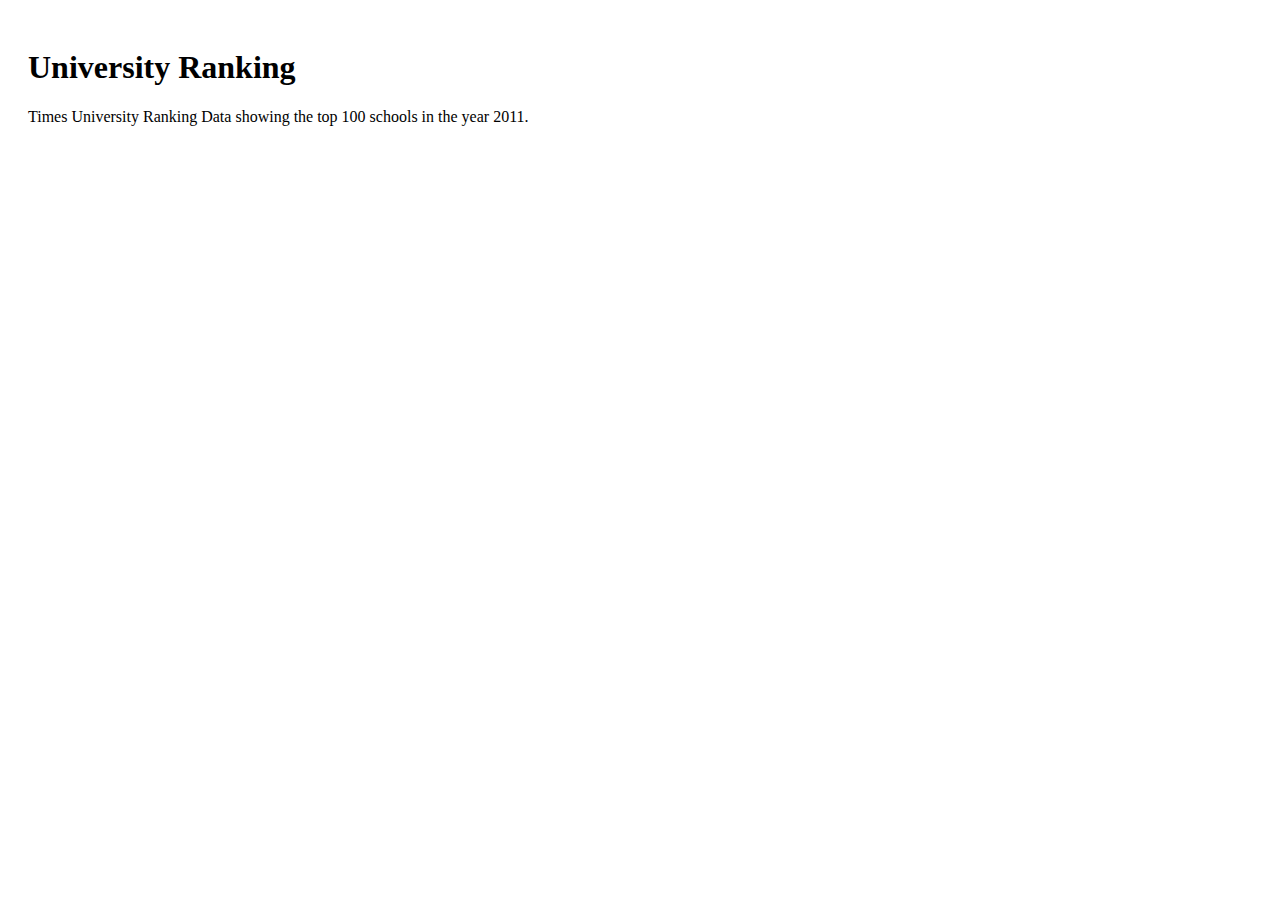
<file: index.html>
<!DOCTYPE html>
<html>
<meta charset="utf-8">
<link rel="stylesheet" href="https://yui.yahooapis.com/pure/0.5.0/pure-min.css">
<link rel="stylesheet" href="src/radar-chart.css">

<head>
<script type="text/javascript" src="https://d3js.org/d3.v3.js"></script>
<script type="text/javascript" src="src/radar-chart.js"></script>


  <style>
  /*Additional Styling*/
    body {
      padding: 20px;
    }

    svg.radar-chart{
      width: 100%;
    }
    .radar-chart.focus .area {
      /*fill-opacity: 0.3;*/
      stroke-opacity:0.1;
    }
    .radar-chart.focus .area.focused {
      fill-opacity: 0.9;
      opacity: 1;
    }
  </style>


  </head>
  <body >
    <h1>University Ranking  </h1>
    <p>Times University Ranking Data showing the top 100 schools in the year 2011.</p>

<script type="text/javascript">
function drawRadar(){
  var mdata = [];
  //import the data
  d3.csv("timesData.csv", function(csvdata) {
    csvdata.forEach(function(item, index){
      newSeries = {};
      newSeries.axes = []
      newSeries.className = '#'+item.world_rank+' '+item.university_name+"("+item.year+")\n"+"-"+item.country;
      newSeries.country = item.country;
      newSeries.axes.push(
        {"axis":'World Rank', "value": parseFloat(item.world_rank)},
        {"axis":'Teaching', "value": parseFloat(item.teaching)},
        {"axis":'Research', "value": parseFloat(item.research)},
        {"axis":'Citations', "value": parseFloat(item.citations)},
        {"axis":'Income', "value": parseFloat(item.income)},
        {"axis":'International', "value": parseFloat(item.international)}
        );
      mdata.push(newSeries);
    });
    RadarChart.draw("#chart-container", mdata);
  });
}
</script>


<div id="chart-container"></div>
<script type="text/javascript">
    //RadarChart.defaultConfig.levelTick = true;
    drawRadar();
  </script>

</body>
</html>
</file>
<file: src/radar-chart.css>
.radar-chart .area {
  fill-opacity: 0;
  height: 800px;
  /*fill-opacity: 0.7; */

}
.radar-chart.focus .area {
  fill-opacity: 0;
  /* fill-opacity: 0.3;*/
}
.radar-chart.focus .area.focused {
  fill-opacity: 0.9;
}

.radar-chart .level {
  stroke: grey;
  stroke-width: 0.5;
}

.radar-chart .axis line {
  stroke: grey;
  stroke-width: 1;
}
.radar-chart .axis .legend {
  font-family: sans-serif;
  font-size: 10px;
}
.radar-chart .axis .legend.top {
  dy:1em;
}
.radar-chart .axis .legend.left {
  text-anchor: end;
}
.radar-chart .axis .legend.middle {
  text-anchor: middle;
}
.radar-chart .axis .legend.right {
  text-anchor: start;
}

.radar-chart .tooltip {
  font-family: sans-serif;
  font-size: 13px;
  transition: opacity 200ms;
  opacity: 0;
}
.radar-chart .tooltip.visible {
  opacity: 1;
}

/* area transition when hovering 
.radar-chart .area {
  stroke-width: 2;
  fill-opacity: 0.5;
}
.radar-chart.focus .area {
  fill-opacity: 0.1;
}
.radar-chart.focus .area.focused {
  fill-opacity: 0.7;
}
*/
.radar-chart .circle {
  fill-opacity: 0.9;
}

/* transitions */
.radar-chart .area, .radar-chart .circle {
  transition: opacity 300ms, fill-opacity 200ms;
  opacity: 1;
}
.radar-chart .d3-enter, .radar-chart .d3-exit {
  opacity: 0;
}
</file>
